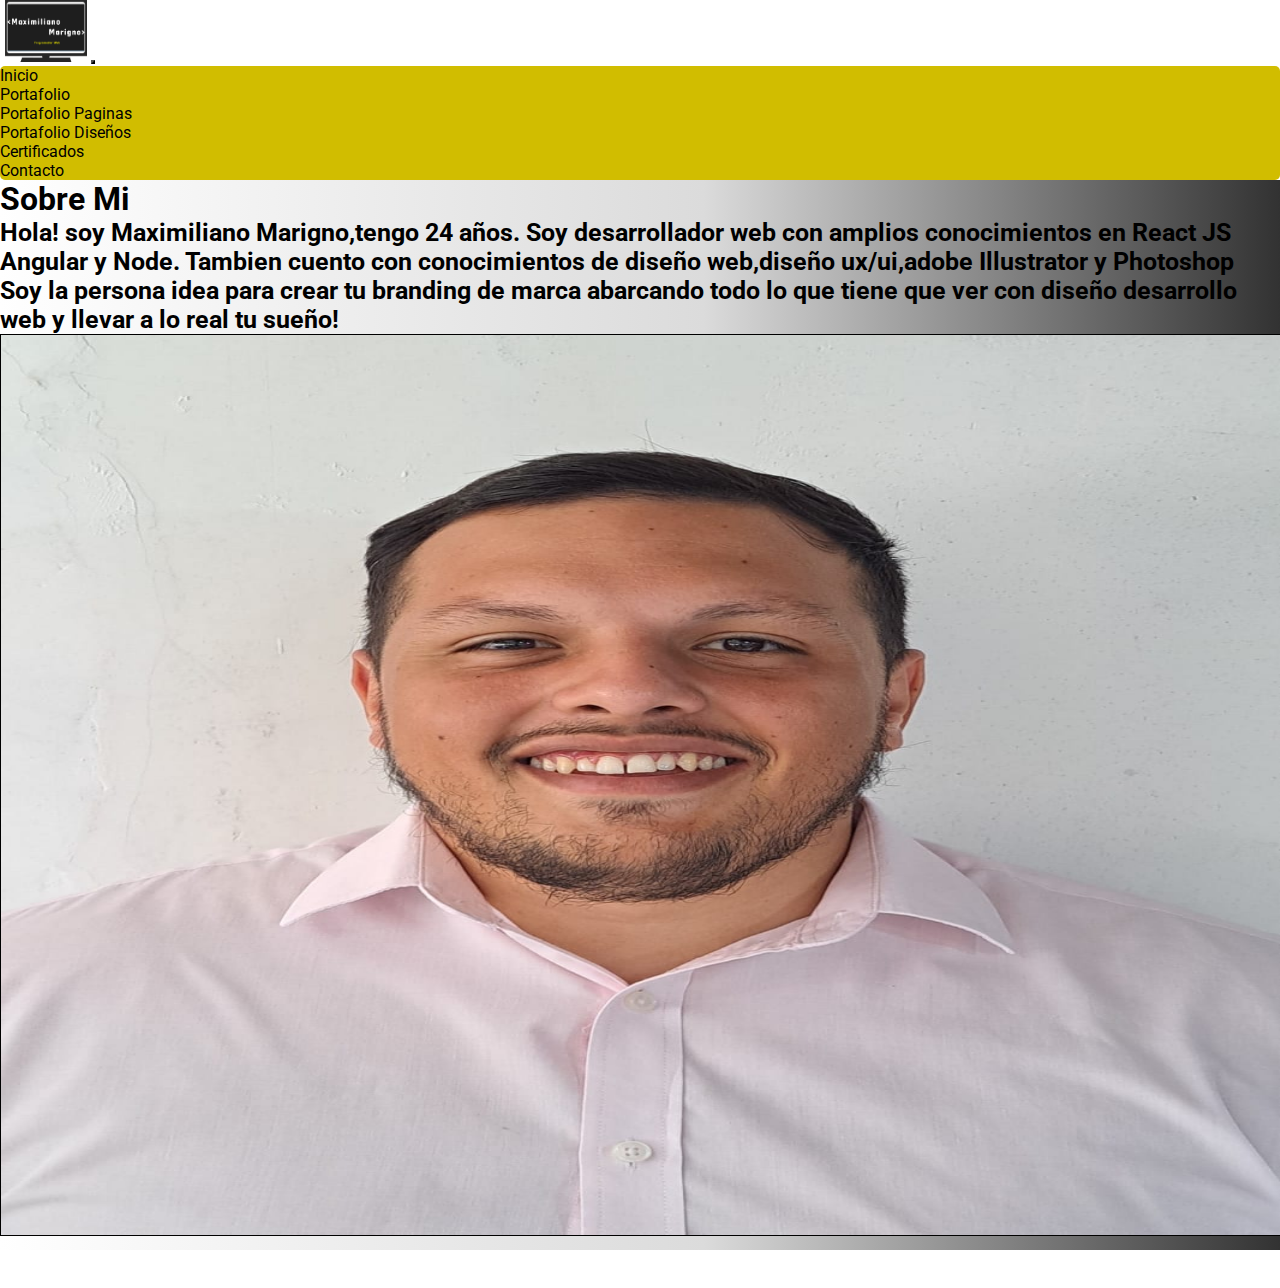
<file: index.html>
<!DOCTYPE html>
<html lang="en">
<head>
    <meta charset="UTF-8">
    <meta http-equiv="X-UA-Compatible" content="IE=edge">
    <meta name="viewport" content="width=device-width, initial-scale=1.0">
    <meta name="description" content="Portafolio para Programador Web Maximiliano Marigno">
    <meta name="keywords" content="portafolio,programacion,maximiliano,marigno,web,HTML,JS,angular,react JS">

    <title>Bienvenido a mi Portafolio-Maximiliano Marigno</title>

    <!-- Estilos -->
    <!-- Bootstrap -->
    <link href="https://cdn.jsdelivr.net/npm/bootstrap@5.3.0-alpha1/dist/css/bootstrap.min.css" rel="stylesheet" integrity="sha384-GLhlTQ8iRABdZLl6O3oVMWSktQOp6b7In1Zl3/Jr59b6EGGoI1aFkw7cmDA6j6gD" crossorigin="anonymous">
    
    <!-- Estilos propios -->
    <link rel="stylesheet" href="./css/estilos.css">

    <!-- Fuentes -->
    <link rel="preconnect" href="https://fonts.googleapis.com">
    <link rel="preconnect" href="https://fonts.gstatic.com" crossorigin>
    <link href="https://fonts.googleapis.com/css2?family=Roboto&display=swap" rel="stylesheet">

</head>
<body>
    <header>
        <!-- Barra de navegacion -->
        <nav class="navbar bg-dark navbar-expand-lg bg-body-tertiary" data-bs-theme="dark">
            <div class="container-fluid">
                <!-- Logo -->
                <a href="../index.html"><img src="./img/Logo.png" alt="Logo" class="logo"></a>
                <!-- Hamburgeusa Collapso -->
                <button class="navbar-toggler bgHamburguesa" type="button" data-bs-toggle="collapse" data-bs-target="#navbarSupportedContent" aria-controls="navbarSupportedContent" aria-expanded="false" aria-label="Toggle navigation">
                    <span class="navbar-toggler-icon"></span>
                </button>

                <div class="collapse navbar-collapse" id="navbarSupportedContent">
                    <ul class="navbar-nav menuColor mx-auto me-1 ">
                        <!-- Boton Inicio -->
                        <li class="nav-item ">
                            <a class="nav-link btnPortafolio" href="./index.html">Inicio</a>
                        </li>
                        <!-- Botones Escondidos-->
                        <li class="nav-item displayMenuSep ">
                            <a class="nav-link btnPortafolio" href="./pages/portafolioPaginas.html">Portafolio Paginas</a>
                        </li>
                        <li class="nav-item displayMenuSep ">
                            <a class="nav-link btnPortafolio" href="./pages/portafolioDiseños.html">Portafolio Diseños</a>
                        </li>
                        <!-- Boton Portafolio -->
                        <li class="nav-item dropdown displayMenuDrop">
                            <a class="nav-link dropdown-toggle btnPortafolio " href="#" role="button" data-bs-toggle="dropdown" aria-expanded="false">
                            Portafolio
                            </a>
                            <ul class="dropdown-menu">
                                <li><a class="dropdown-item btnPortafolio" href="./pages/portafolioPaginas.html">Portafolio Paginas</a></li>
                                <li><a class="dropdown-item btnPortafolio" href="./pages/portafolioDiseños.html">Portafolio Diseños</a></li>
                            </ul>
                        </li>
                        <!-- Boton Certificado -->
                        <li class="nav-item  ">
                            <a class="nav-link btnPortafolio" aria-current="page" href="./pages/certificados.html">Certificados</a>
                        </li>
                        <!-- Boton Contacto -->
                        <li class="nav-item ">
                            <a class="nav-link btnPortafolio" href="./pages/contacto.html">Contacto</a>
                        </li>
                    </ul>
                </div>
            </div>
        </nav>

    </header>
    <main>
        <section>
            <!-- Titulo -->
            <article class="text-center">
                <div>
                    <h1>Sobre Mi</h1>
                </div>
            </article>

            <article>
                <div class="container">
                    <div class="row gx-5 ">
                        <div class="col-auto col-lg-6 mt-auto mb-auto">
                            <!-- Texto -->
                            <h2>
                                Hola! soy Maximiliano Marigno,tengo 24 años.
                                Soy desarrollador web con amplios conocimientos en React JS Angular y Node. 
                                Tambien cuento con conocimientos de diseño web,diseño ux/ui,adobe Illustrator y Photoshop
                                Soy la persona idea para crear tu branding de marca abarcando todo lo que tiene que 
                                ver con diseño desarrollo web y llevar a lo real tu sueño!
                            </h2>
                            
                        </div>
                        <div class="col-auto col-lg-6 mb-5 mt-5">
                            <!-- Foto -->
                            <img class="imgIndex" src="./img/Foto Mia.jfif" alt="Imagen Presentacion">
                        </div>
                    </div>
                </div>
            </article>
        </section>
    </main>
    <footer>
        <div class="container-fluid bg-dark" data-bs-theme="dark">
            <div class="row">
                <p class="col textoIzq">Pagina a modo de prueba coderhouse</p>
                <p class="col textoDer">Todos los derechos reservados</p>
            </div>
        </div>
    </footer>

    <!-- Bootstrap -->
    <script src="https://cdn.jsdelivr.net/npm/bootstrap@5.3.0-alpha1/dist/js/bootstrap.bundle.min.js" integrity="sha384-w76AqPfDkMBDXo30jS1Sgez6pr3x5MlQ1ZAGC+nuZB+EYdgRZgiwxhTBTkF7CXvN" crossorigin="anonymous"></script>
</body>
</html>
</file>
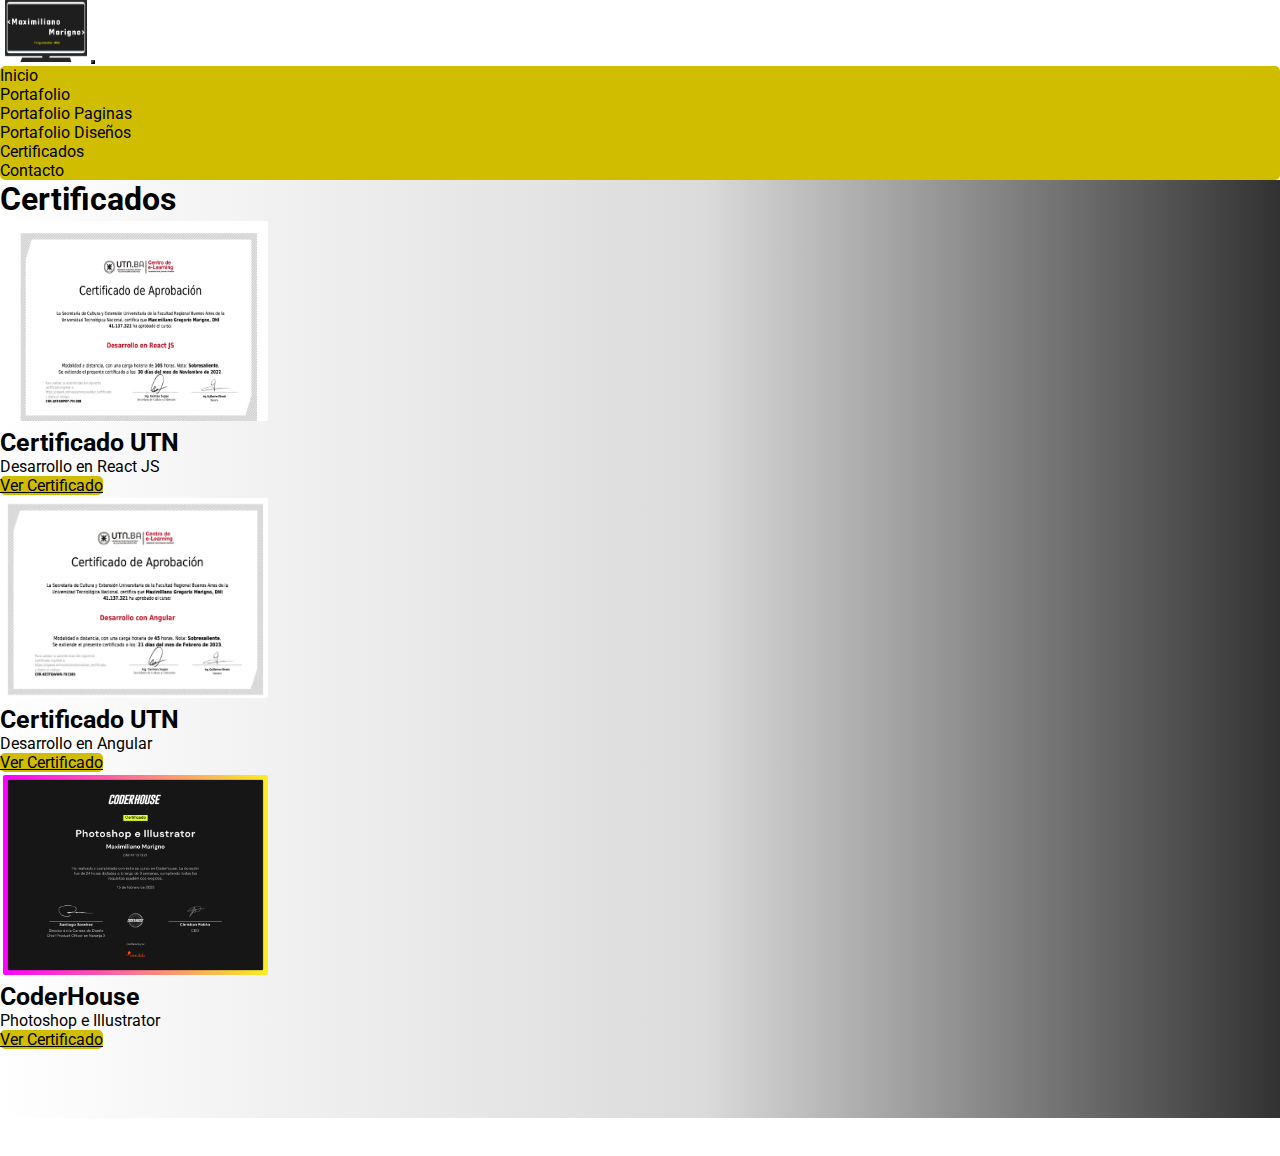
<file: pages/certificados.html>
<!DOCTYPE html>
<html lang="en">
<head>
    <meta charset="UTF-8">
    <meta http-equiv="X-UA-Compatible" content="IE=edge">
    <meta name="viewport" content="width=device-width, initial-scale=1.0">
    <meta name="description" content="Certificados de Maximiliano Marigno">
    <meta name="keywords" content="certificados,portafolio,maximiliano,marigno,cursos">

    <title>Certificados-Maximiliano Marigno</title>
    
    <!-- Estilos -->
    <!-- Bootstrap -->
    <link href="https://cdn.jsdelivr.net/npm/bootstrap@5.3.0-alpha1/dist/css/bootstrap.min.css" rel="stylesheet" integrity="sha384-GLhlTQ8iRABdZLl6O3oVMWSktQOp6b7In1Zl3/Jr59b6EGGoI1aFkw7cmDA6j6gD" crossorigin="anonymous">
    
    <!-- Estilos propios -->
    <link rel="stylesheet" href="../css/estilos.css">

    <!-- Fuentes -->
    <link rel="preconnect" href="https://fonts.googleapis.com">
    <link rel="preconnect" href="https://fonts.gstatic.com" crossorigin>
    <link href="https://fonts.googleapis.com/css2?family=Roboto&display=swap" rel="stylesheet">
</head>
<body>
    <header>
        <!-- Barra de navegacion -->
        <nav class="navbar bg-dark navbar-expand-lg bg-body-tertiary" data-bs-theme="dark">
            <div class="container-fluid">
                <!-- Logo -->
                <a href="../index.html"><img src="../img/Logo.png" alt="Logo" class="logo"></a>
                <!-- Hamburgeusa Collapso -->
                <button class="navbar-toggler bgHamburguesa" type="button" data-bs-toggle="collapse" data-bs-target="#navbarSupportedContent" aria-controls="navbarSupportedContent" aria-expanded="false" aria-label="Toggle navigation">
                <span class="navbar-toggler-icon"></span>
                </button>

                <div class="collapse navbar-collapse" id="navbarSupportedContent">
                    <ul class="navbar-nav menuColor mx-auto me-1 ">
                        <!-- Boton Inicio -->
                        <li class="nav-item ">
                            <a class="nav-link btnPortafolio" href="../index.html">Inicio</a>
                        </li>
                        <!-- Botones Escondidos-->
                        <li class="nav-item displayMenuSep ">
                            <a class="nav-link btnPortafolio" href="./portafolioPaginas.html">Portafolio Paginas</a>
                        </li>
                        <li class="nav-item displayMenuSep ">
                            <a class="nav-link btnPortafolio" href="./portafolioDiseños.html">Portafolio Diseños</a>
                        </li>
                        <!-- Boton Portafolio -->
                        <li class="nav-item dropdown displayMenuDrop">
                            <a class="nav-link dropdown-toggle btnPortafolio " href="#" role="button" data-bs-toggle="dropdown" aria-expanded="false">
                            Portafolio
                            </a>
                            <ul class="dropdown-menu">
                                <li><a class="dropdown-item btnPortafolio" href="./portafolioPaginas.html">Portafolio Paginas</a></li>
                                <li><a class="dropdown-item btnPortafolio" href="./portafolioDiseños.html">Portafolio Diseños</a></li>
                            </ul>
                        </li>
                        <!-- Boton Certificado -->
                        <li class="nav-item  ">
                            <a class="nav-link btnPortafolio" aria-current="page" href="./certificados.html">Certificados</a>
                        </li>
                        <!-- Boton Contacto -->
                        <li class="nav-item ">
                            <a class="nav-link btnPortafolio" href="./contacto.html">Contacto</a>
                        </li>
                    </ul>
                </div>
            </div>
        </nav>

    </header>

    <main>
        <section>
            <!-- Titulo -->
            <article class="text-center">
                <h1>Certificados</h1>
            </article>
            <!-- Listado de Certificados -->
            <article>
                <div class="container containterCert align-items-center text-center">
                    <div class="row gx-5 ">
                        <div class="col-auto col-lg-4 mb-5 mt-5">
                            <!-- Tarjeta -->
                            <div class="card" style="width: 18rem;">
                                <!-- Imagen tarjeta -->
                                <img src="../img/react.PNG" class="card-img-top imgCard" alt="certificado">
                                <div class="card-body">
                                    <!-- Titulo tarjeta -->
                                    <h2 class="card-title">Certificado UTN</h2>
                                    <!-- Texto tarjeta -->
                                    <p class="card-text">Desarrollo en React JS</p>
                                    <!-- Boton tarjeta -->
                                    <a href="https://drive.google.com/file/d/1AC7DHBJ7xx9yDuicdfWgtcliVV7t12rL/view?usp=sharing" class="btn colorMenu btnPortafolio">Ver Certificado</a>
                                </div>
                            </div>
                        </div>

                        <div class="col-auto col-lg-4 mb-5 mt-5">
                            <!-- Tarjeta -->
                            <div class="card" style="width: 18rem;">
                                <!-- Imagen tarjeta -->
                                <img src="../img/angular.PNG" class="card-img-top imgCard" alt="certificado">
                                <div class="card-body">
                                    <!-- Titulo tarjeta -->
                                    <h2 class="card-title">Certificado UTN</h2>
                                    <!-- Texto tarjeta -->
                                    <p class="card-text">Desarrollo en Angular</p>
                                    <!-- Boton tarjeta -->
                                    <a href="https://drive.google.com/file/d/1hkMbW3evT4sHz7aQ23_a5nrXkYTYRdtZ/view?usp=sharing" class="btn colorMenu btnPortafolio">Ver Certificado</a>
                                </div>
                            </div>
                        </div>

                        <div class="col-auto col-lg-4 mb-5 mt-5">
                            <!-- Tarjeta -->
                            <div class="card" style="width: 18rem;">
                                <!-- Imagen tarjeta -->
                                <img src="../img/Photoshop .png" class="card-img-top imgCard" alt="certificado">
                                <div class="card-body">
                                    <!-- Titulo tarjeta -->
                                    <h2 class="card-title">CoderHouse</h2>
                                    <!-- Texto tarjeta -->
                                    <p class="card-text">Photoshop e Illustrator</p>
                                    <!-- Boton tarjeta -->
                                    <a href="https://drive.google.com/file/d/1hkMbW3evT4sHz7aQ23_a5nrXkYTYRdtZ/view?usp=sharing" class="btn colorMenu btnPortafolio">Ver Certificado</a>
                                </div>
                            </div>
                        </div>

                    </div>
                </div>
            </article>

        </section>
    </main>
    <footer>
        <div class="container-fluid bg-dark" data-bs-theme="dark">
            <div class="row">
                <p class="col textoIzq">Pagina a modo de prueba coderhouse</p>
                <p class="col textoDer">Todos los derechos reservados</p>
            </div>
        </div>
    </footer>
    <script src="https://cdn.jsdelivr.net/npm/bootstrap@5.3.0-alpha1/dist/js/bootstrap.bundle.min.js" integrity="sha384-w76AqPfDkMBDXo30jS1Sgez6pr3x5MlQ1ZAGC+nuZB+EYdgRZgiwxhTBTkF7CXvN" crossorigin="anonymous"></script>
</body>
</html>
</file>
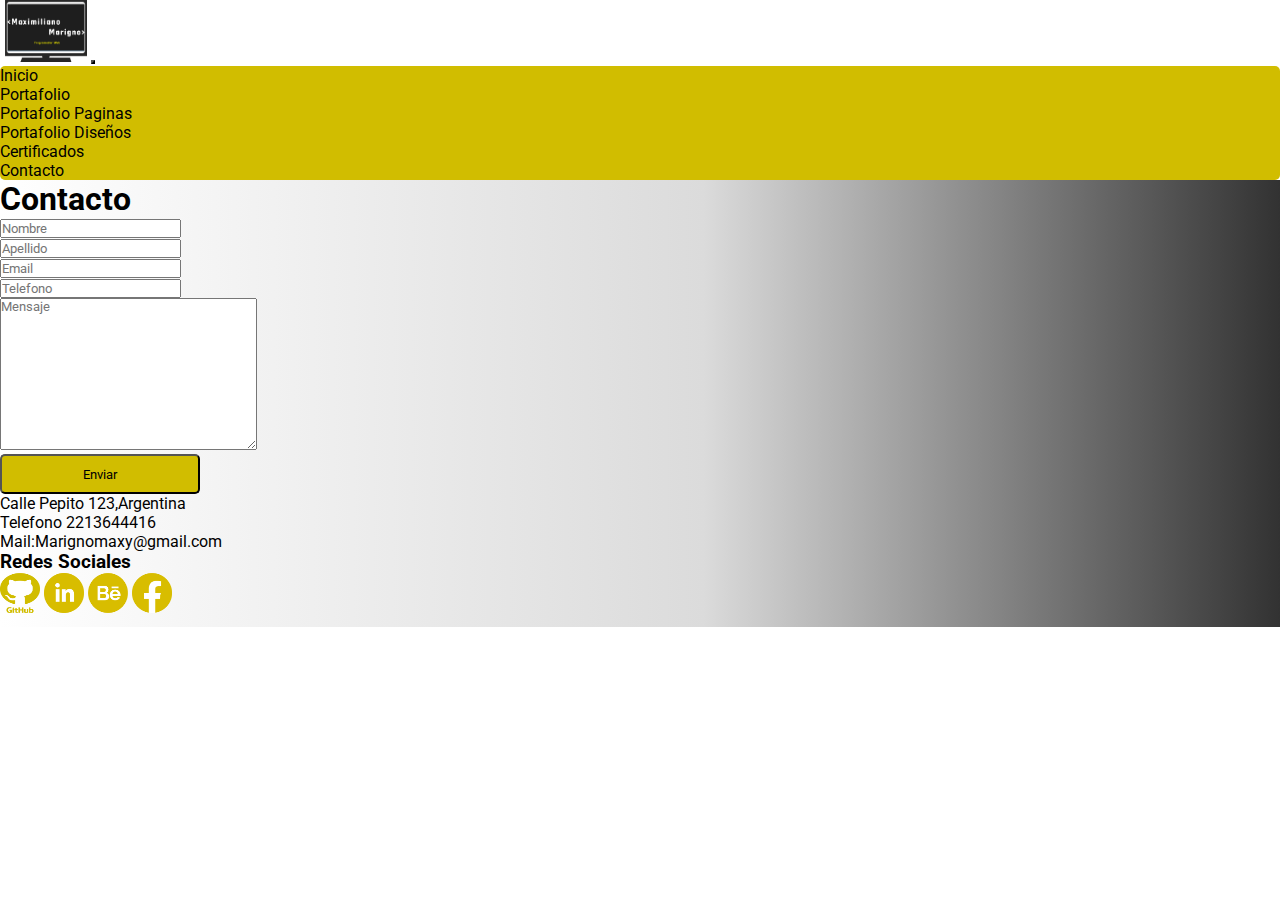
<file: pages/contacto.html>
<!DOCTYPE html>
<html lang="en">
<head>
    <meta charset="UTF-8">
    <meta http-equiv="X-UA-Compatible" content="IE=edge">
    <meta name="viewport" content="width=device-width, initial-scale=1.0">
    <meta name="description" content="Contacta con Maximiliano Marigno">
    <meta name="keywords" content="contacto,portafolio,maximiliano,marigno">

    <title>Contacto-Maximiliano Marigno</title>
    
    <!-- Estilos -->
    <!-- Bootstrap -->
    <link href="https://cdn.jsdelivr.net/npm/bootstrap@5.3.0-alpha1/dist/css/bootstrap.min.css" rel="stylesheet" integrity="sha384-GLhlTQ8iRABdZLl6O3oVMWSktQOp6b7In1Zl3/Jr59b6EGGoI1aFkw7cmDA6j6gD" crossorigin="anonymous">
    
    <!-- Estilos propios -->
    <link rel="stylesheet" href="../css/estilos.css">

    <!-- Fuentes -->
    <link rel="preconnect" href="https://fonts.googleapis.com">
    <link rel="preconnect" href="https://fonts.gstatic.com" crossorigin>
    <link href="https://fonts.googleapis.com/css2?family=Roboto&display=swap" rel="stylesheet">
</head>
<body>
    <header>
        <!-- Barra de navegacion -->
        <nav class="navbar bg-dark navbar-expand-lg bg-body-tertiary" data-bs-theme="dark">
            <div class="container-fluid">
                <!-- Logo -->
                <a href="../index.html"><img src="../img/Logo.png" alt="Logo" class="logo"></a>
                <!-- Hamburgeusa Collapso -->
                <button class="navbar-toggler bgHamburguesa" type="button" data-bs-toggle="collapse" data-bs-target="#navbarSupportedContent" aria-controls="navbarSupportedContent" aria-expanded="false" aria-label="Toggle navigation">
                <span class="navbar-toggler-icon"></span>
                </button>

                <div class="collapse navbar-collapse" id="navbarSupportedContent">
                    <ul class="navbar-nav menuColor mx-auto me-1 ">
                        <!-- Boton Inicio -->
                        <li class="nav-item ">
                            <a class="nav-link btnPortafolio" href="../index.html">Inicio</a>
                        </li>
                        <!-- Botones Escondidos-->
                        <li class="nav-item displayMenuSep ">
                            <a class="nav-link btnPortafolio" href="./portafolioPaginas.html">Portafolio Paginas</a>
                        </li>
                        <li class="nav-item displayMenuSep ">
                            <a class="nav-link btnPortafolio" href="./portafolioDiseños.html">Portafolio Diseños</a>
                        </li>
                        <!-- Boton Portafolio -->
                        <li class="nav-item dropdown displayMenuDrop">
                            <a class="nav-link dropdown-toggle btnPortafolio " href="#" role="button" data-bs-toggle="dropdown" aria-expanded="false">
                            Portafolio
                            </a>
                            <ul class="dropdown-menu">
                                <li><a class="dropdown-item btnPortafolio" href="./portafolioPaginas.html">Portafolio Paginas</a></li>
                                <li><a class="dropdown-item btnPortafolio" href="./portafolioDiseños.html">Portafolio Diseños</a></li>
                            </ul>
                        </li>
                        <!-- Boton Certificado -->
                        <li class="nav-item  ">
                            <a class="nav-link btnPortafolio" aria-current="page" href="./certificados.html">Certificados</a>
                        </li>
                        <!-- Boton Contacto -->
                        <li class="nav-item ">
                            <a class="nav-link btnPortafolio" href="./contacto.html">Contacto</a>
                        </li>
                    </ul>
                </div>
            </div>
        </nav>

    </header>

    <main>
        <section>
            <!-- Titulo -->
            <article class="text-center">
                <h1>Contacto</h1>
            </article>

            <div class="containerFormulario">

                <!-- Formulario -->
                <article class="mt-auto mb-auto me-auto mx-auto text-center " >
                    <form class="pe-5 px-5">
                        <div class="mb-3">
                            <input type="text" class="form-control" id="nombre" placeholder="Nombre">
                        </div>
                        <div class="mb-3">
                            <input type="text" class="form-control" id="apellido" placeholder="Apellido">
                        </div>
                        <div class="mb-3">
                            <input type="email" class="form-control" id="Email" placeholder="Email">
                        </div>
                        <div class="mb-3">
                            <input type="number" class="form-control" id="telefono" placeholder="Telefono">
                        </div>
                        <div class="mb-3">
                            <textarea class="form-control" id="mensaje" cols="30" rows="10" placeholder="Mensaje"></textarea>
                        </div>
                        <button class="btn colorMenu btnEnviar mb-5">Enviar</button>
                    </form>
                </article>

                <!-- Informacion -->
                <article class="containerBlock text-center mt-2">
                    <p>Calle Pepito 123,Argentina</p>
                    <p>Telefono 2213644416</p>
                    <p>Mail:Marignomaxy@gmail.com</p>
                    <h3>Redes Sociales</h3>
                    <a href="https://github.com/marignomaxy"><img class="imgRedes" src="../img/git.png" alt="GitHub"></a>
                    <a href="https://www.linkedin.com/in/maximiliano-marigno-7b6772173/"><img class="imgRedes" src="../img/Linkedin.png" alt="Linkedin"></a>
                    <a href="https://www.behance.net/maximarigno"><img class="imgRedes" src="../img/Behance.png" alt="Behance"></a>
                    <a href="#"><img class="imgRedes" src="../img/Facebook1.png" alt="Facebook"></a>
                </article>
        </div>
        </section>
    </main>
    <footer>
        <div class="container-fluid bg-dark" data-bs-theme="dark">
            <div class="row">
                <p class="col textoIzq">Pagina a modo de prueba coderhouse</p>
                <p class="col textoDer">Todos los derechos reservados</p>
            </div>
        </div>
    </footer>
    <script src="https://cdn.jsdelivr.net/npm/bootstrap@5.3.0-alpha1/dist/js/bootstrap.bundle.min.js" integrity="sha384-w76AqPfDkMBDXo30jS1Sgez6pr3x5MlQ1ZAGC+nuZB+EYdgRZgiwxhTBTkF7CXvN" crossorigin="anonymous"></script>
</body>
</html>
</file>
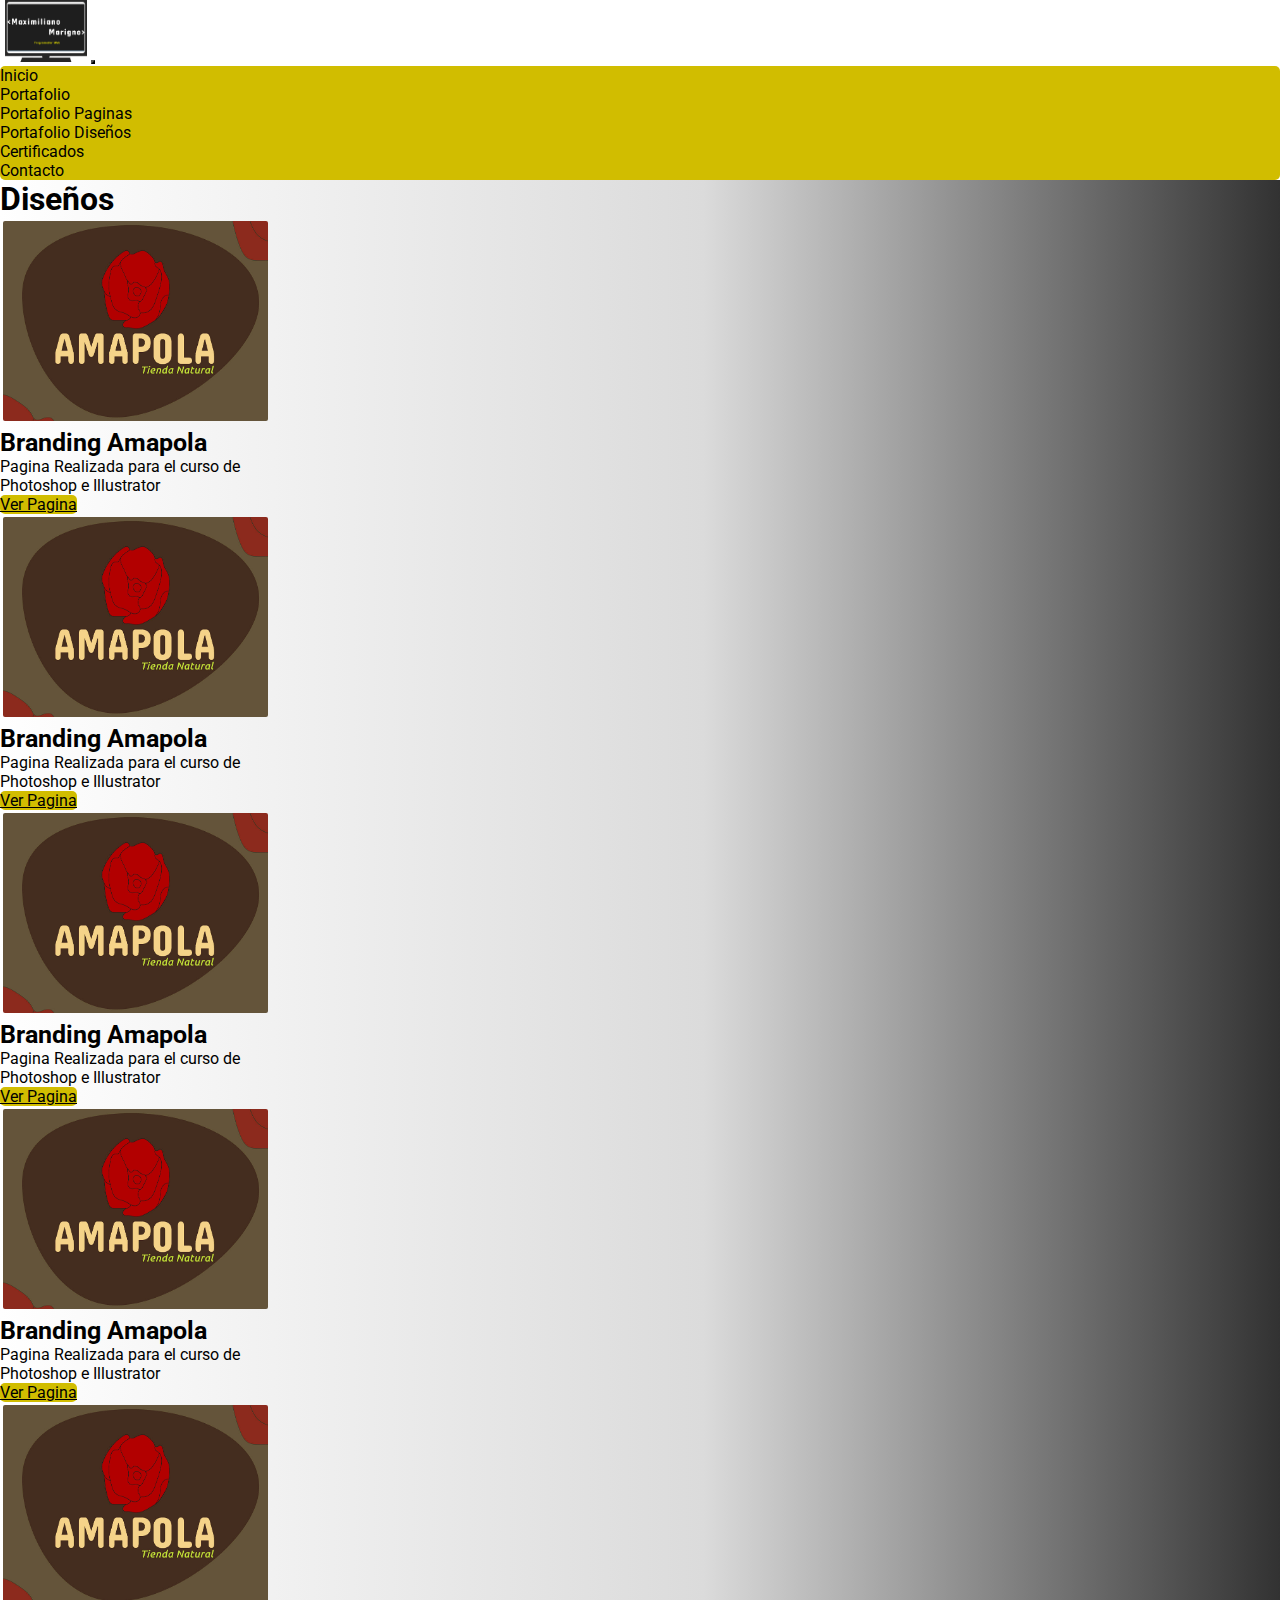
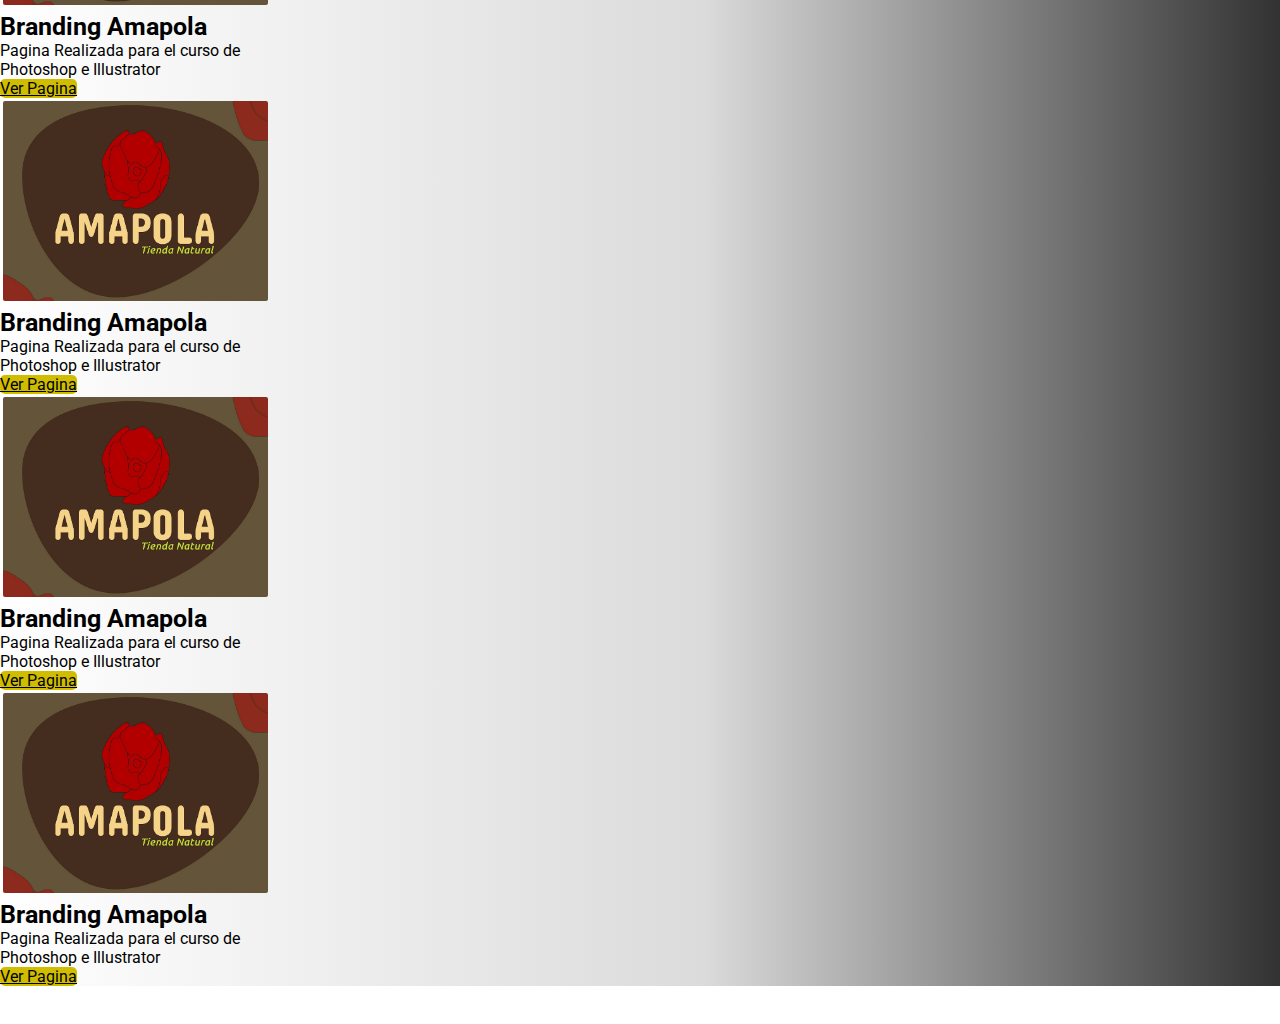
<file: pages/portafolioDiseños.html>
<!DOCTYPE html>
<html lang="en">
<head>
    <meta charset="UTF-8">
    <meta http-equiv="X-UA-Compatible" content="IE=edge">
    <meta name="viewport" content="width=device-width, initial-scale=1.0">
    <meta name="description" content="Todas los diseños creados por Maximiliano Marigno">
    <meta name="keywords" content="portafolio,diseño,maximiliano,marigno,web,branding,marca">

    <title>Diseños Creados-Maximiliano Marigno</title>
    
    <!-- Estilos -->
    <!-- Bootstrap -->
    <link href="https://cdn.jsdelivr.net/npm/bootstrap@5.3.0-alpha1/dist/css/bootstrap.min.css" rel="stylesheet" integrity="sha384-GLhlTQ8iRABdZLl6O3oVMWSktQOp6b7In1Zl3/Jr59b6EGGoI1aFkw7cmDA6j6gD" crossorigin="anonymous">
    
    <!-- Estilos propios -->
    <link rel="stylesheet" href="../css/estilos.css">

    <!-- Fuentes -->
    <link rel="preconnect" href="https://fonts.googleapis.com">
    <link rel="preconnect" href="https://fonts.gstatic.com" crossorigin>
    <link href="https://fonts.googleapis.com/css2?family=Roboto&display=swap" rel="stylesheet">
</head>
<body>
    <header>
        <!-- Barra de navegacion -->
        <nav class="navbar bg-dark navbar-expand-lg bg-body-tertiary" data-bs-theme="dark">
            <div class="container-fluid">
                <!-- Logo -->
                <a href="../index.html"><img src="../img/Logo.png" alt="Logo" class="logo"></a>
                <!-- Hamburgeusa Collapso -->
                <button class="navbar-toggler bgHamburguesa" type="button" data-bs-toggle="collapse" data-bs-target="#navbarSupportedContent" aria-controls="navbarSupportedContent" aria-expanded="false" aria-label="Toggle navigation">
                <span class="navbar-toggler-icon"></span>
                </button>

                <div class="collapse navbar-collapse" id="navbarSupportedContent">
                    <ul class="navbar-nav menuColor mx-auto me-1 ">
                        <!-- Boton Inicio -->
                        <li class="nav-item ">
                            <a class="nav-link btnPortafolio" href="../index.html">Inicio</a>
                        </li>
                        <!-- Botones Escondidos-->
                        <li class="nav-item displayMenuSep ">
                            <a class="nav-link btnPortafolio" href="./portafolioPaginas.html">Portafolio Paginas</a>
                        </li>
                        <li class="nav-item displayMenuSep ">
                            <a class="nav-link btnPortafolio" href="./portafolioDiseños.html">Portafolio Diseños</a>
                        </li>
                        <!-- Boton Portafolio -->
                        <li class="nav-item dropdown displayMenuDrop">
                            <a class="nav-link dropdown-toggle btnPortafolio " href="#" role="button" data-bs-toggle="dropdown" aria-expanded="false">
                            Portafolio
                            </a>
                            <ul class="dropdown-menu">
                                <li><a class="dropdown-item btnPortafolio" href="./portafolioPaginas.html">Portafolio Paginas</a></li>
                                <li><a class="dropdown-item btnPortafolio" href="./portafolioDiseños.html">Portafolio Diseños</a></li>
                            </ul>
                        </li>
                        <!-- Boton Certificado -->
                        <li class="nav-item  ">
                            <a class="nav-link btnPortafolio" aria-current="page" href="./certificados.html">Certificados</a>
                        </li>
                        <!-- Boton Contacto -->
                        <li class="nav-item ">
                            <a class="nav-link btnPortafolio" href="./contacto.html">Contacto</a>
                        </li>
                    </ul>
                </div>
            </div>
        </nav>

    </header>
    <main>
        <section>
            <!-- Titulo -->
            <article class="text-center">
                <h1>Diseños</h1>
            </article>

            <article>
                <div class="container containterPorta text-center">
                    <div class="row gx-5 ">
                        <div class="col-auto col-lg-4 col-xxl-3 mb-5 mt-5">
                            <!-- Tarjeta -->
                            <div class="card" style="width: 18rem;">
                                <!-- Imagen tarjeta -->
                                <img src="../img/diseño.PNG" class="card-img-top imgCard" alt="...">
                                <div class="card-body">
                                    <!-- Titulo tarjeta -->
                                    <h2 class="card-title">Branding Amapola</h2>
                                    <!-- Parrafo tarjeta -->
                                    <p class="card-text">Pagina Realizada para el curso de Photoshop e Illustrator</p>
                                    <!-- Boton tarjeta -->
                                    <a href="https://www.behance.net/gallery/165228225/Amapola-Tienda-Natural" class="btn btnPortafolio colorMenu">Ver Pagina</a>
                                </div>
                            </div>
                        </div>
                        <div class="col-auto col-lg-4 col-xxl-3 mb-5 mt-5">
                            <!-- Tarjeta -->
                            <div class="card" style="width: 18rem;">
                                <!-- Imagen tarjeta -->
                                <img src="../img/diseño.PNG" class="card-img-top imgCard" alt="...">
                                <div class="card-body">
                                    <!-- Titulo tarjeta -->
                                    <h2 class="card-title">Branding Amapola</h2>
                                    <!-- Parrafo tarjeta -->
                                    <p class="card-text">Pagina Realizada para el curso de Photoshop e Illustrator</p>
                                    <!-- Boton tarjeta -->
                                    <a href="https://www.behance.net/gallery/165228225/Amapola-Tienda-Natural" class="btn btnPortafolio colorMenu">Ver Pagina</a>
                                </div>
                            </div>
                        </div>

                        <div class="col-auto col-lg-4 col-xxl-3 mb-5 mt-5">
                            <!-- Tarjeta -->
                            <div class="card" style="width: 18rem;">
                                <!-- Imagen tarjeta -->
                                <img src="../img/diseño.PNG" class="card-img-top imgCard" alt="...">
                                <div class="card-body">
                                    <!-- Titulo tarjeta -->
                                    <h2 class="card-title">Branding Amapola</h2>
                                    <!-- Parrafo tarjeta -->
                                    <p class="card-text">Pagina Realizada para el curso de Photoshop e Illustrator</p>
                                    <!-- Boton tarjeta -->
                                    <a href="https://www.behance.net/gallery/165228225/Amapola-Tienda-Natural" class="btn btnPortafolio colorMenu">Ver Pagina</a>
                                </div>
                            </div>
                        </div>

                        <div class="col-auto col-lg-4 col-xxl-3 mb-5 mt-5">
                            <!-- Tarjeta -->
                            <div class="card" style="width: 18rem;">
                                <!-- Imagen tarjeta --> 
                                <img src="../img/diseño.PNG" class="card-img-top imgCard" alt="...">
                                <div class="card-body">
                                    <!-- Titulo tarjeta -->
                                    <h2 class="card-title">Branding Amapola</h2>
                                    <!-- Parrafo tarjeta -->
                                    <p class="card-text">Pagina Realizada para el curso de Photoshop e Illustrator</p>
                                    <!-- Boton tarjeta -->
                                    <a href="https://www.behance.net/gallery/165228225/Amapola-Tienda-Natural" class="btn btnPortafolio colorMenu">Ver Pagina</a>
                                </div>
                            </div>
                        </div>

                        <div class="col-auto col-lg-4 col-xxl-3 mb-5 mt-5">
                            <!-- Tarjeta -->
                            <div class="card" style="width: 18rem;">
                                <!-- Imagen tarjeta -->
                                <img src="../img/diseño.PNG" class="card-img-top imgCard" alt="...">
                                <div class="card-body">
                                    <!-- Titulo tarjeta -->
                                    <h2 class="card-title">Branding Amapola</h2>
                                    <!-- Parrafo tarjeta -->
                                    <p class="card-text">Pagina Realizada para el curso de Photoshop e Illustrator</p>
                                    <!-- Boton tarjeta -->
                                    <a href="https://www.behance.net/gallery/165228225/Amapola-Tienda-Natural" class="btn btnPortafolio colorMenu">Ver Pagina</a>
                                </div>
                            </div>
                        </div>

                        <div class="col-auto col-lg-4 col-xxl-3 mb-5 mt-5">
                            <!-- Tarjeta -->
                            <div class="card" style="width: 18rem;">
                                <!-- Imagen tarjeta -->
                                <img src="../img/diseño.PNG" class="card-img-top imgCard" alt="...">
                                <div class="card-body">
                                    <!-- Titulo tarjeta -->
                                    <h2 class="card-title">Branding Amapola</h2>
                                    <!-- Parrafo tarjeta -->
                                    <p class="card-text">Pagina Realizada para el curso de Photoshop e Illustrator</p>
                                    <!-- Boton tarjeta -->
                                    <a href="https://www.behance.net/gallery/165228225/Amapola-Tienda-Natural" class="btn btnPortafolio colorMenu">Ver Pagina</a>
                                </div>
                            </div>
                        </div>

                        <div class="col-auto col-lg-4 col-xxl-3 mb-5 mt-5">
                            <!-- Tarjeta -->
                            <div class="card" style="width: 18rem;">
                                <!-- Imagen tarjeta -->
                                <img src="../img/diseño.PNG" class="card-img-top imgCard" alt="...">
                                <div class="card-body">
                                    <!-- Titulo tarjeta -->
                                    <h2 class="card-title">Branding Amapola</h2>
                                    <!-- Parrafo tarjeta -->
                                    <p class="card-text">Pagina Realizada para el curso de Photoshop e Illustrator</p>
                                    <!-- Boton tarjeta -->
                                    <a href="https://www.behance.net/gallery/165228225/Amapola-Tienda-Natural" class="btn btnPortafolio colorMenu">Ver Pagina</a>
                                </div>
                            </div>
                        </div>

                        <div class="col-auto col-lg-4 col-xxl-3 mb-5 mt-5">
                            <!-- Tarjeta -->
                            <div class="card" style="width: 18rem;">
                                <!-- Imagen tarjeta -->
                                <img src="../img/diseño.PNG" class="card-img-top imgCard" alt="...">
                                <div class="card-body">
                                    <!-- Titulo tarjeta -->
                                    <h2 class="card-title">Branding Amapola</h2>
                                    <!-- Parrafo tarjeta -->
                                    <p class="card-text">Pagina Realizada para el curso de Photoshop e Illustrator</p>
                                    <!-- Boton tarjeta -->
                                    <a href="https://www.behance.net/gallery/165228225/Amapola-Tienda-Natural" class="btn btnPortafolio colorMenu">Ver Pagina</a>
                                </div>
                            </div>
                        </div>

                    </div>
                </div>
            </article>

        <section>
    </main>
    <footer>
        <div class="container-fluid bg-dark" data-bs-theme="dark">
            <div class="row">
                <p class="col textoIzq">Pagina a modo de prueba coderhouse</p>
                <p class="col textoDer">Todos los derechos reservados</p>
            </div>
        </div>
    </footer>
    <script src="https://cdn.jsdelivr.net/npm/bootstrap@5.3.0-alpha1/dist/js/bootstrap.bundle.min.js" integrity="sha384-w76AqPfDkMBDXo30jS1Sgez6pr3x5MlQ1ZAGC+nuZB+EYdgRZgiwxhTBTkF7CXvN" crossorigin="anonymous"></script>
</body>
</html>
</file>
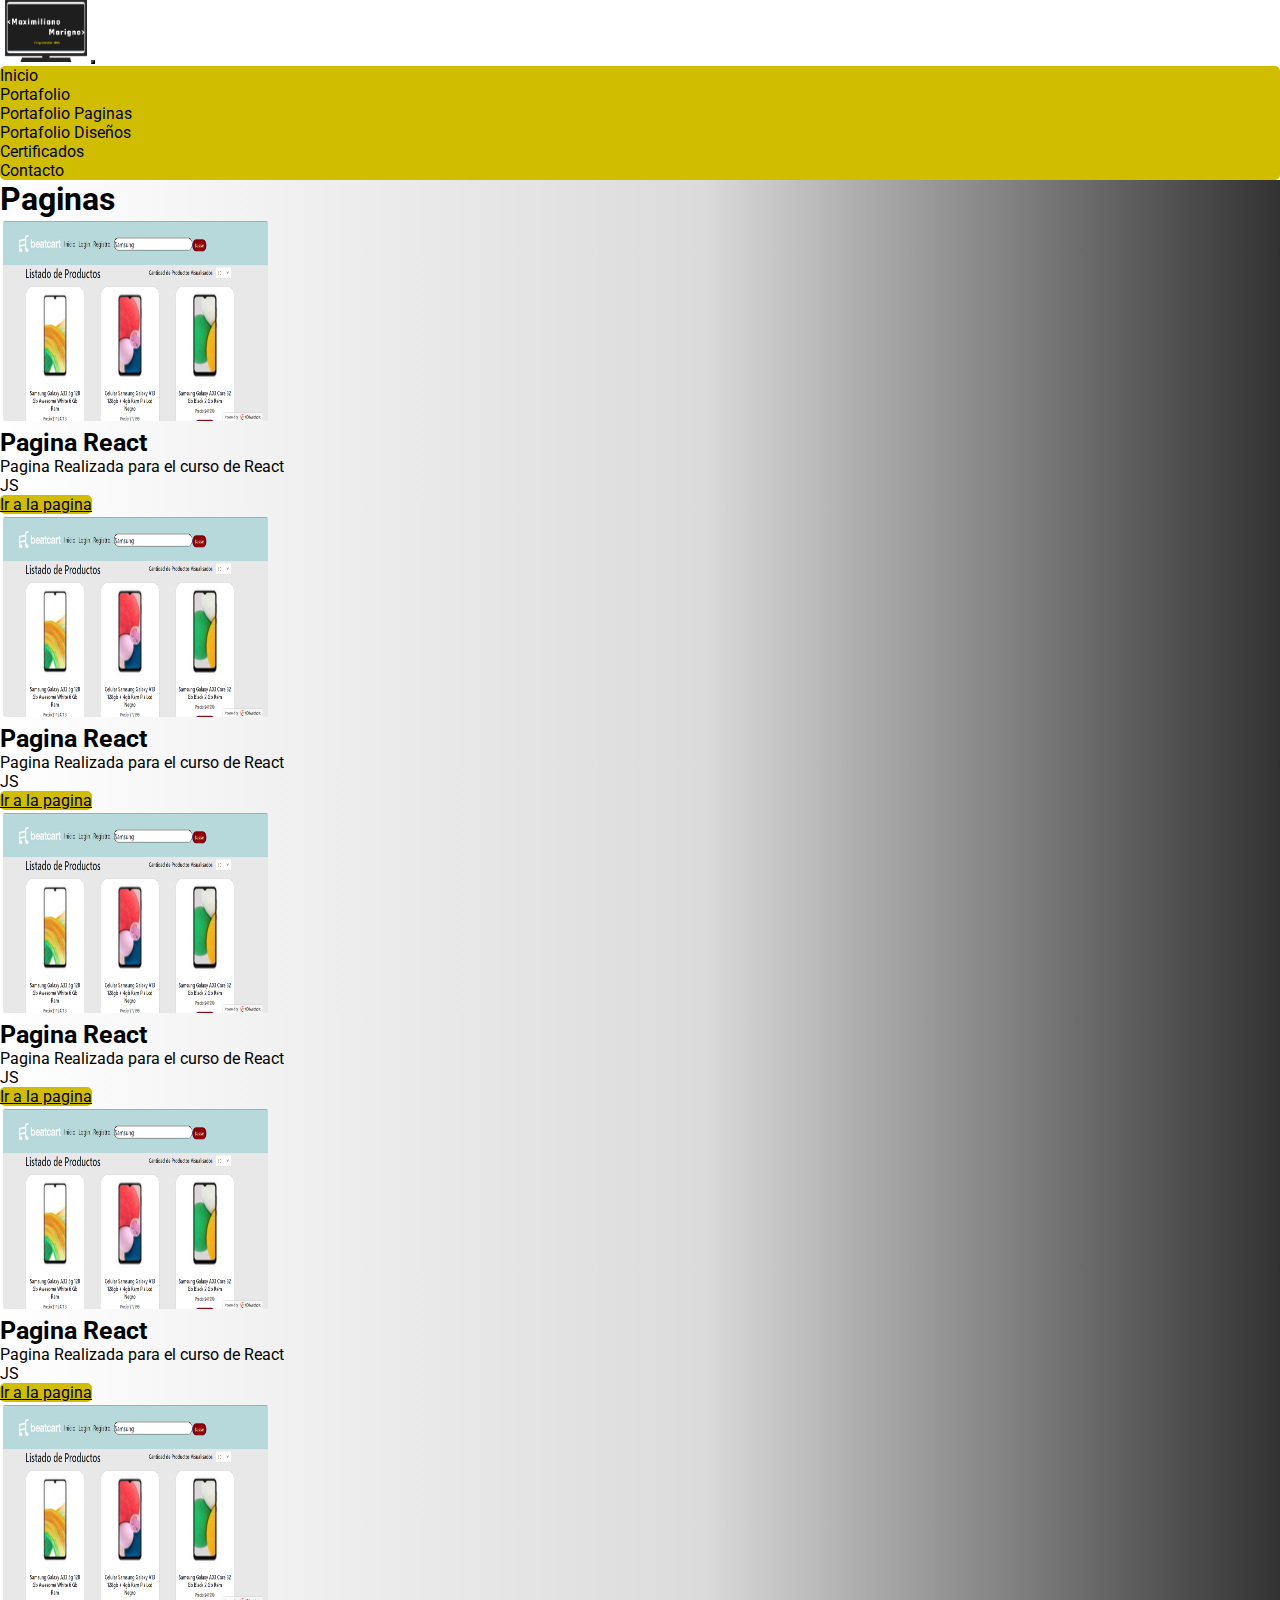
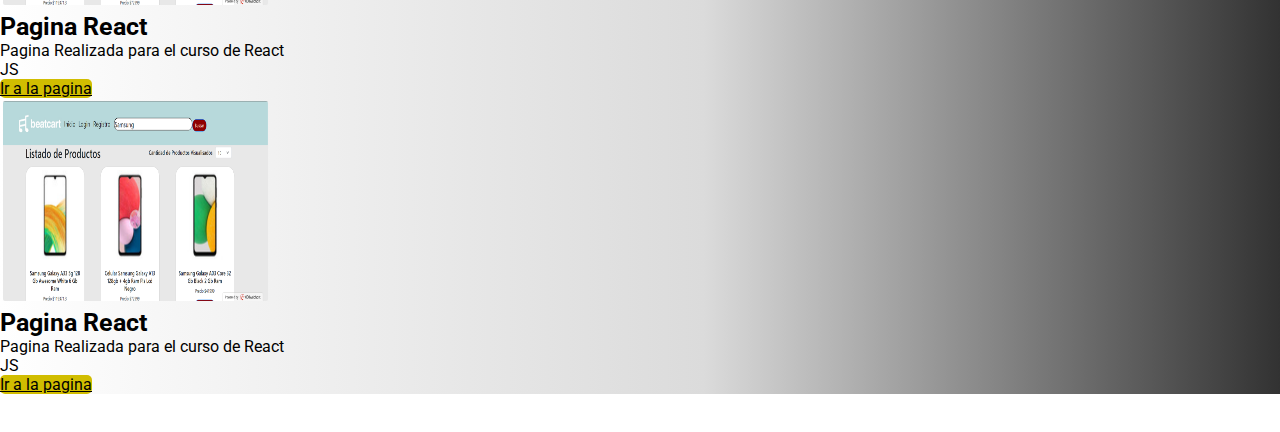
<file: pages/portafolioPaginas.html>
<!DOCTYPE html>
<html lang="en">
<head>
    <meta charset="UTF-8">
    <meta http-equiv="X-UA-Compatible" content="IE=edge">
    <meta name="viewport" content="width=device-width, initial-scale=1.0">
    <meta name="description" content="Todas las paginas creadas por Maximiliano Marigno">
    <meta name="keywords" content="portafolio,programacion,maximiliano,marigno,web,paginas,creadas">

    <title>Paginas Creadas-Maximiliano Marigno</title>
    
    <!-- Estilos -->
    <!-- Bootstrap -->
    <link href="https://cdn.jsdelivr.net/npm/bootstrap@5.3.0-alpha1/dist/css/bootstrap.min.css" rel="stylesheet" integrity="sha384-GLhlTQ8iRABdZLl6O3oVMWSktQOp6b7In1Zl3/Jr59b6EGGoI1aFkw7cmDA6j6gD" crossorigin="anonymous">
    
    <!-- Estilos propios -->
    <link rel="stylesheet" href="../css/estilos.css">

    <!-- Fuentes -->
    <link rel="preconnect" href="https://fonts.googleapis.com">
    <link rel="preconnect" href="https://fonts.gstatic.com" crossorigin>
    <link href="https://fonts.googleapis.com/css2?family=Roboto&display=swap" rel="stylesheet">
</head>
<body>
    <header>
        <!-- Barra de navegacion -->
        <nav class="navbar bg-dark navbar-expand-lg bg-body-tertiary" data-bs-theme="dark">
            <div class="container-fluid">
                <!-- Logo -->
                <a href="../index.html"><img src="../img/Logo.png" alt="Logo" class="logo"></a>
                <!-- Hamburgeusa Collapso -->
                <button class="navbar-toggler bgHamburguesa" type="button" data-bs-toggle="collapse" data-bs-target="#navbarSupportedContent" aria-controls="navbarSupportedContent" aria-expanded="false" aria-label="Toggle navigation">
                <span class="navbar-toggler-icon"></span>
                </button>

                <div class="collapse navbar-collapse" id="navbarSupportedContent">
                    <ul class="navbar-nav menuColor mx-auto me-1 ">
                        <!-- Boton Inicio -->
                        <li class="nav-item ">
                            <a class="nav-link btnPortafolio" href="../index.html">Inicio</a>
                        </li>
                        <!-- Botones Escondidos-->
                        <li class="nav-item displayMenuSep ">
                            <a class="nav-link btnPortafolio" href="./portafolioPaginas.html">Portafolio Paginas</a>
                        </li>
                        <li class="nav-item displayMenuSep ">
                            <a class="nav-link btnPortafolio" href="./portafolioDiseños.html">Portafolio Diseños</a>
                        </li>
                        <!-- Boton Portafolio -->
                        <li class="nav-item dropdown displayMenuDrop">
                            <a class="nav-link dropdown-toggle btnPortafolio " href="#" role="button" data-bs-toggle="dropdown" aria-expanded="false">
                            Portafolio
                            </a>
                            <ul class="dropdown-menu">
                                <li><a class="dropdown-item btnPortafolio" href="./portafolioPaginas.html">Portafolio Paginas</a></li>
                                <li><a class="dropdown-item btnPortafolio" href="./portafolioDiseños.html">Portafolio Diseños</a></li>
                            </ul>
                        </li>
                        <!-- Boton Certificado -->
                        <li class="nav-item  ">
                            <a class="nav-link btnPortafolio" aria-current="page" href="./certificados.html">Certificados</a>
                        </li>
                        <!-- Boton Contacto -->
                        <li class="nav-item ">
                            <a class="nav-link btnPortafolio" href="./contacto.html">Contacto</a>
                        </li>
                    </ul>
                </div>
            </div>
        </nav>

    </header>
    <main>
        <section>
            <!-- Titulo -->
            <article class="text-center">
                <h1>Paginas</h1>
            </article>
            <article>
                <div class="container containterPorta text-center">
                    <div class="row gx-5 ">

                        <div class="col-auto col-lg-4 col-xxl-3 mb-5 mt-5">
                            <!-- Tarjeta -->
                            <div class="card" style="width: 18rem;">
                                <!-- Imagen tarjeta -->
                                <img src="../img/previsualizacion.png" class="card-img-top imgCard" alt="imagenPagina">
                                <div class="card-body">
                                    <!-- Titulo tarjeta -->
                                    <h2 class="card-title">Pagina React</h2>
                                    <!-- Parrafo tarjeta -->
                                    <p class="card-text">Pagina Realizada para el curso de React JS</p>
                                    <!-- Boton tarjeta -->
                                    <a href="https://pruebareactjsutnnuevo.000webhostapp.com/" class="btn btnPortafolio colorMenu">Ir a la pagina</a>
                                </div>
                            </div>
                        </div>

                        <div class="col-auto col-lg-4 col-xxl-3 mb-5 mt-5">
                            <!-- Tarjeta -->
                            <div class="card" style="width: 18rem;">
                                <!-- Imagen tarjeta -->
                                <img src="../img/previsualizacion.png" class="card-img-top imgCard" alt="imagenPagina">
                                <div class="card-body">
                                    <!-- Titulo tarjeta -->
                                    <h2 class="card-title">Pagina React</h2>
                                    <!-- Parrafo tarjeta -->
                                    <p class="card-text">Pagina Realizada para el curso de React JS</p>
                                    <!-- Boton tarjeta -->
                                    <a href="https://pruebareactjsutnnuevo.000webhostapp.com/" class="btn btnPortafolio colorMenu">Ir a la pagina</a>
                                </div>
                            </div>
                        </div>

                        <div class="col-auto col-lg-4 col-xxl-3 mb-5 mt-5">
                            <!-- Tarjeta -->
                            <div class="card" style="width: 18rem;">
                                <!-- Imagen tarjeta -->
                                <img src="../img/previsualizacion.png" class="card-img-top imgCard" alt="imagenPagina">
                                <div class="card-body">
                                    <!-- Titulo tarjeta -->
                                    <h2 class="card-title">Pagina React</h2>
                                    <!-- Parrafo tarjeta -->
                                    <p class="card-text">Pagina Realizada para el curso de React JS</p>
                                    <!-- Boton tarjeta -->
                                    <a href="https://pruebareactjsutnnuevo.000webhostapp.com/" class="btn btnPortafolio colorMenu">Ir a la pagina</a>
                                </div>
                            </div>
                        </div>

                        <div class="col-auto col-lg-4 col-xxl-3 mb-5 mt-5">
                            <!-- Tarjeta -->
                            <div class="card" style="width: 18rem;">
                                <!-- Imagen tarjeta -->
                                <img src="../img/previsualizacion.png" class="card-img-top imgCard" alt="imagenPagina">
                                <div class="card-body">
                                    <!-- Titulo tarjeta -->
                                    <h2 class="card-title">Pagina React</h2>
                                    <!-- Parrafo tarjeta -->
                                    <p class="card-text">Pagina Realizada para el curso de React JS</p>
                                    <!-- Boton tarjeta -->
                                    <a href="https://pruebareactjsutnnuevo.000webhostapp.com/" class="btn btnPortafolio colorMenu">Ir a la pagina</a>
                                </div>
                            </div>
                        </div>

                        <div class="col-auto col-lg-4 col-xxl-3 mb-5 mt-5">
                            <!-- Tarjeta -->
                            <div class="card" style="width: 18rem;">
                                <!-- Imagen tarjeta -->
                                <img src="../img/previsualizacion.png" class="card-img-top imgCard" alt="imagenPagina">
                                <div class="card-body">
                                    <!-- Titulo tarjeta -->
                                    <h2 class="card-title">Pagina React</h2>
                                    <!-- Parrafo tarjeta -->
                                    <p class="card-text">Pagina Realizada para el curso de React JS</p>
                                    <!-- Boton tarjeta -->
                                    <a href="https://pruebareactjsutnnuevo.000webhostapp.com/" class="btn btnPortafolio colorMenu">Ir a la pagina</a>
                                </div>
                            </div>
                        </div>

                        <div class="col-auto col-lg-4 col-xxl-3 mb-5 mt-5">
                            <!-- Tarjeta -->
                            <div class="card" style="width: 18rem;">
                                <!-- Imagen tarjeta -->
                                <img src="../img/previsualizacion.png" class="card-img-top imgCard" alt="imagenPagina">
                                <div class="card-body">
                                    <!-- Titulo tarjeta -->
                                    <h2 class="card-title">Pagina React</h2>
                                    <!-- Parrafo tarjeta -->
                                    <p class="card-text">Pagina Realizada para el curso de React JS</p>
                                    <!-- Boton tarjeta -->
                                    <a href="https://pruebareactjsutnnuevo.000webhostapp.com/" class="btn btnPortafolio colorMenu">Ir a la pagina</a>
                                </div>
                            </div>
                        </div>

                    </div>
                </div>
            </article>

        <section>
    </main>
    <footer>
        <div class="container-fluid bg-dark" data-bs-theme="dark">
            <div class="row">
                <p class="col textoIzq">Pagina a modo de prueba coderhouse</p>
                <p class="col textoDer">Todos los derechos reservados</p>
            </div>
        </div>
    </footer>
    <script src="https://cdn.jsdelivr.net/npm/bootstrap@5.3.0-alpha1/dist/js/bootstrap.bundle.min.js" integrity="sha384-w76AqPfDkMBDXo30jS1Sgez6pr3x5MlQ1ZAGC+nuZB+EYdgRZgiwxhTBTkF7CXvN" crossorigin="anonymous"></script>
</body>
</html>
</file>
<file: css/estilos.css>
* {
  margin: 0;
  padding: 0;
  font-family: "Roboto", sans-serif;
}

section {
  background: rgb(255, 255, 255);
  background: linear-gradient(90deg, rgb(255, 255, 255) 0%, rgb(219, 219, 219) 55%, rgb(50, 50, 50) 100%);
}

li a {
  text-decoration: none;
}

footer p {
  color: white;
}

.logo {
  width: 82px;
  height: 62px;
  margin-left: 5px;
}

.marginLiNav {
  margin-left: 20px;
}

.textoIzq {
  text-align: left;
}

.textoDer {
  text-align: end;
}

main {
  height: 100%;
  width: 100%;
}

.colorMenu {
  background-color: #D1BD00;
}

.btnPortafolio, .btnEnviar {
  transition: all 400ms;
  color: black;
  border-radius: 5px;
}
.btnPortafolio:hover, .btnEnviar:hover {
  background-color: #bdaa00;
  color: black;
  transform: scale(1.1);
}
.btnPortafolio:focus, .btnEnviar:focus {
  background-color: #D1BD00;
  color: black;
}

.marginMenu {
  margin-top: 0px !important;
  margin-bottom: 0px !important;
  margin-right: 0px !important;
  margin-left: 666px !important;
}

nav div a img:hover {
  transition: all 400ms;
  transform: scale(1.1);
}

.menuColor {
  background-color: #D1BD00;
  border-radius: 5px;
}

.dropdown-menu {
  background-color: #D1BD00;
}

.displayMenuDrop {
  display: list-item;
}

.displayMenuSep {
  display: none;
  list-style: none;
}

@media (max-height: 1200px) {
  .marginMenu {
    margin-top: 0px !important;
    margin-bottom: 0px !important;
    margin-right: 0px !important;
    margin-left: 423px !important;
  }
}
@media (max-width: 991px) {
  .marginMenu {
    margin-top: auto !important;
    margin-bottom: auto !important;
    margin-right: auto !important;
    margin-left: auto !important;
  }
  .btnPortafolio, .btnEnviar {
    transition: all 0ms;
    border-radius: 5px 5px 0px 0px;
  }
  .btnPortafolio:hover, .btnEnviar:hover {
    transform: scale(1);
  }
  .marginMenu {
    margin-top: 0px !important;
    margin-bottom: 0px !important;
    margin-right: 0px !important;
    margin-left: 0px !important;
  }
  .displayMenuDrop {
    display: none;
  }
  .displayMenuSep {
    display: list-item;
  }
}
.bgHamburguesa {
  background-color: #D1BD00;
}

.imgIndex {
  height: 100vh;
  width: 100%;
  margin-bottom: 10px;
  border: 1px solid black;
  padding: 0 !important;
}

.contenedorTexto {
  display: flex;
}

@media (max-width: 991px) {
  .imgIndex {
    height: 100%;
  }
}
.imgRedes {
  width: 40px;
  height: 40px;
  margin-bottom: 10px;
}
.imgRedes:hover {
  transition: all 600ms;
  transform: scale(1.1);
}

.containerFormulario {
  display: block;
  height: 100vh;
}

.btnEnviar {
  width: 200px;
  height: 40px;
}

@media (max-height: 900px) {
  .containerFormulario {
    height: 100%;
  }
}
.row {
  margin-right: 0px !important;
}

.containterPorta {
  height: 100%;
}

.containterCert {
  height: 100vh;
}

article div div img {
  padding: 3px;
}

.imgCard {
  margin: auto;
  border-radius: 5px;
  width: 265px;
  height: 200px;
}

article div div div h2 {
  font-size: 25px;
}

@media (max-height: 1000px) {
  .containterPorta {
    height: 100%;
  }
}
@media (max-width: 991px) {
  .containterCert {
    height: 100%;
  }
}

/*# sourceMappingURL=estilos.css.map */
</file>
